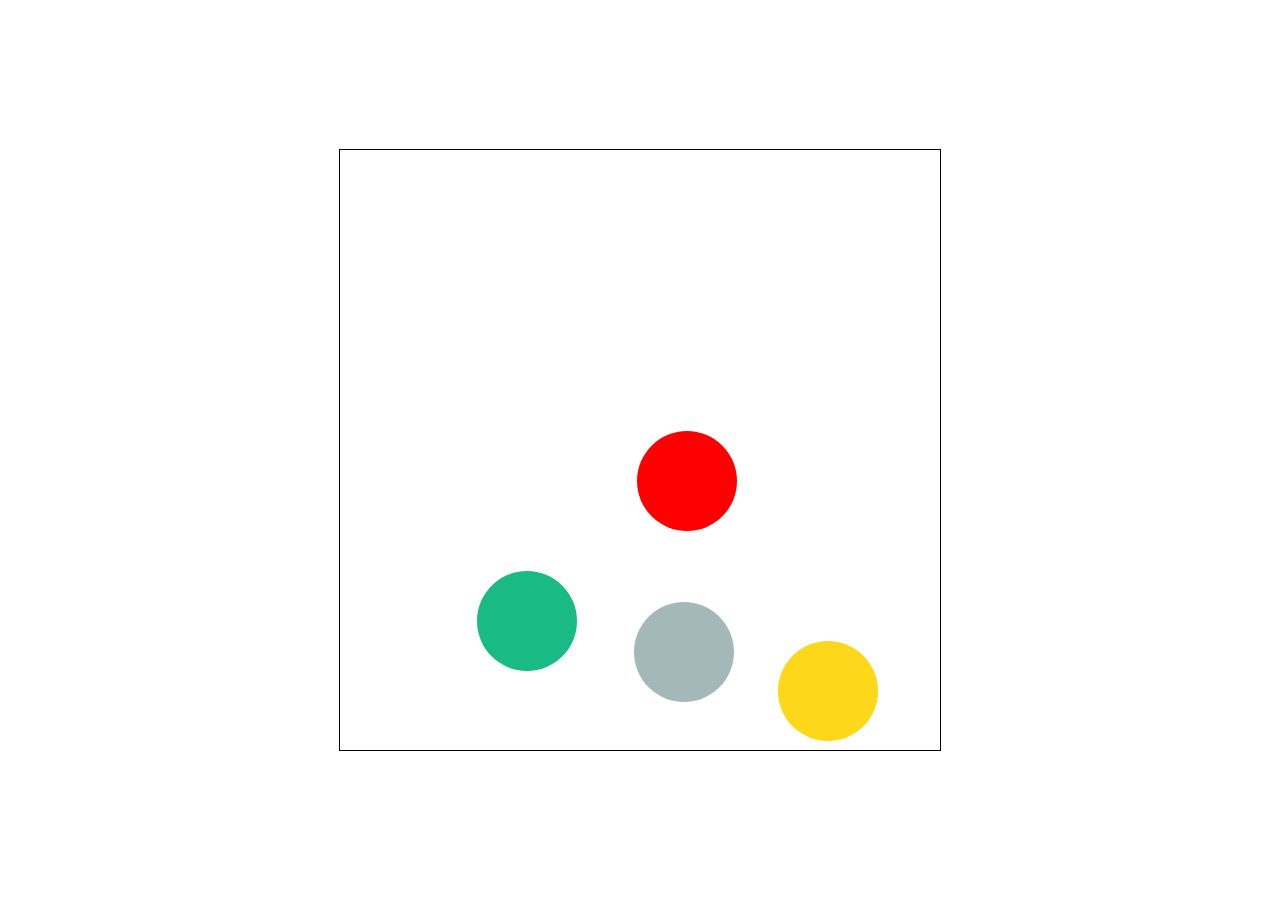
<file: funnyCircles/index.html>
<html lang="en">
<head>
    <meta charset="UTF-8">
    <meta name="viewport" content="width=device-width, initial-scale=1.0">
    <link rel="stylesheet" href="index.css">
     <title>Funny Cirles</title>
</head>
<body>
<div class = "container" id ="container"> 
    <!-- <div class="circle">

    </div>
    <div class="circle">

    </div>
    <div class="circle">

    </div> -->
</div>

<script src="index.js"></script>
</body>
</html>
</file>
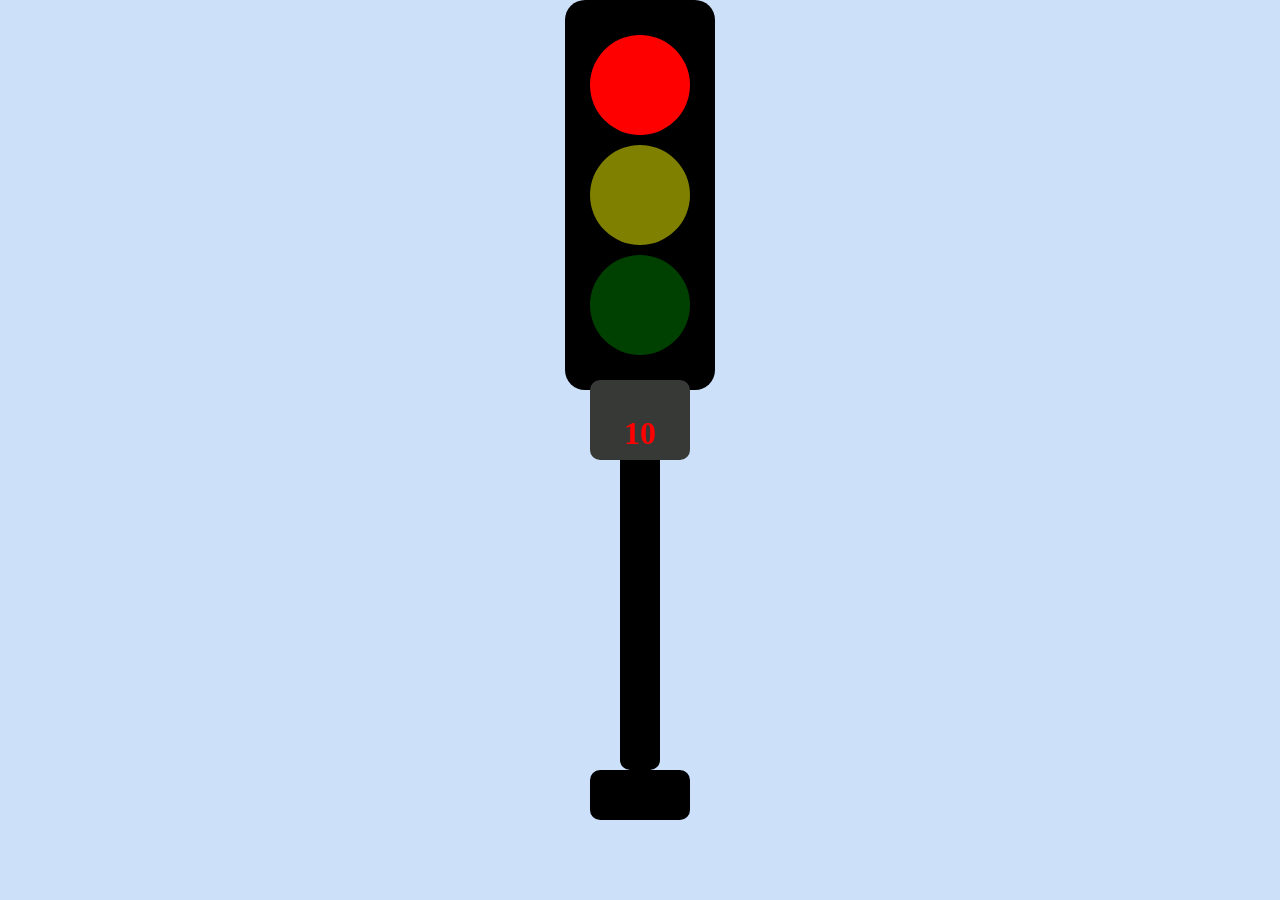
<file: TrafficLight/index.html>
<html lang="en">
<head>
    <meta charset="UTF-8">
    <meta name="viewport" content="width=device-width, initial-scale=1.0">
    <link rel="stylesheet" href="style.css">
    
    <title>Traffic Light</title>
</head>
<body>

   <div class="traffic-structure">
 <div class="container">
   
   
   <div class="circle" id="red"></div> 
   <div class="circle" id="yellow"></div>
   <div class="circle" id="green"></div> 
  </div>

   <div id="base"></div>
   <div id="holder"></div>

   <div class="timer-box">
    <div id="timer"></div>
   
</div>
  </div>

  

 
  <script src="index.js"></script>
    
</body>
</html>
</file>
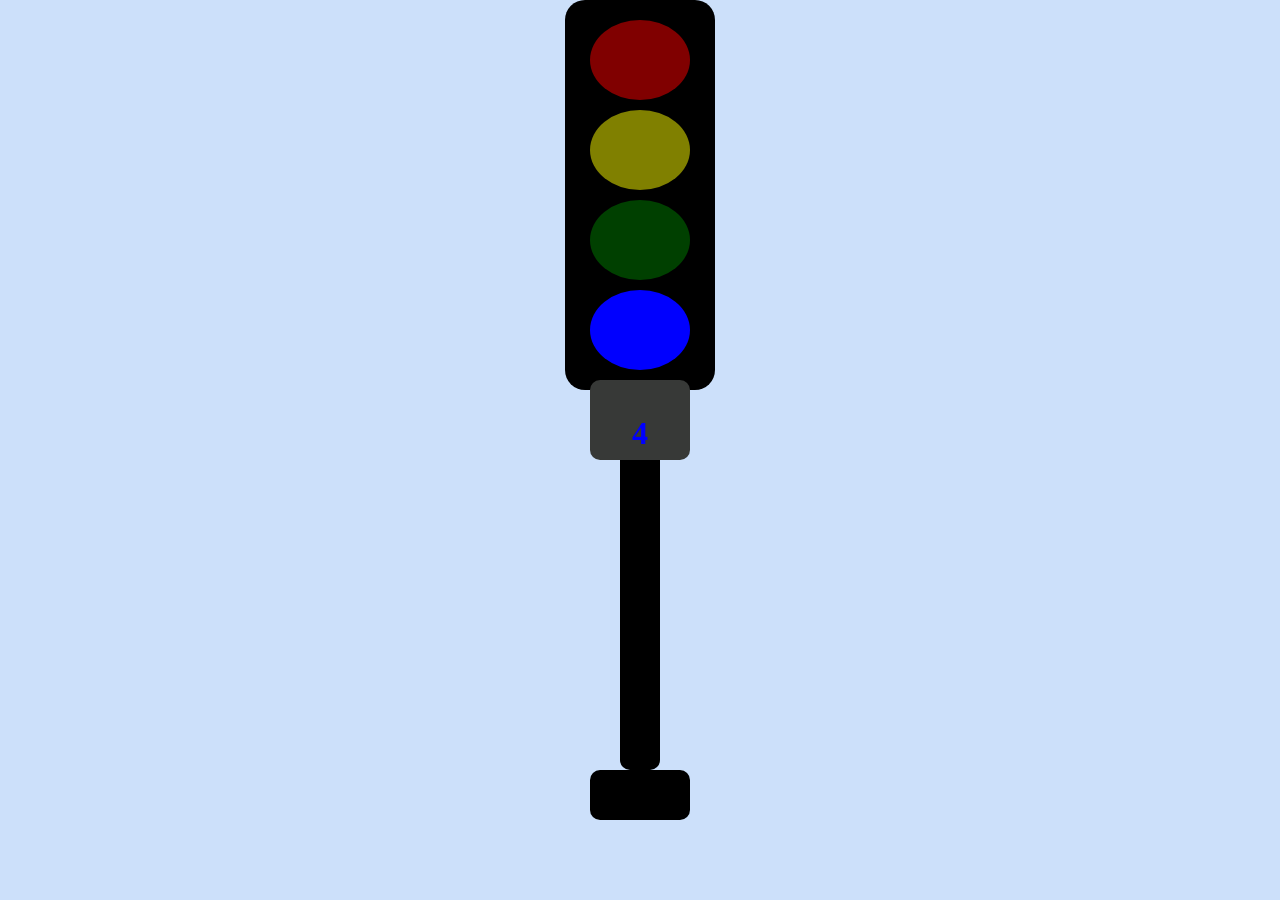
<file: TrafficlightRefact/index.html>
<html lang="en">
<head>
    <meta charset="UTF-8">
    <meta name="viewport" content="width=device-width, initial-scale=1.0">
    <link rel="stylesheet" href="style.css">
    
    <title>Traffic Light</title>
</head>
<body>

   <div class="traffic-structure">
 <div class="container">
   
   
   <div class="circle" id="red"></div> 
   <div class="circle" id="yellow"></div>
   <div class="circle" id="green"></div> 
   <div class="circle" id="blue"></div> 

  </div>

   <div id="base"></div>
   <div id="holder"></div>

   <div class="timer-box">
    <div id="timer"></div>
   
</div>
  </div>

  

 
  <script src="index.js"></script>
    
</body>
</html>
</file>
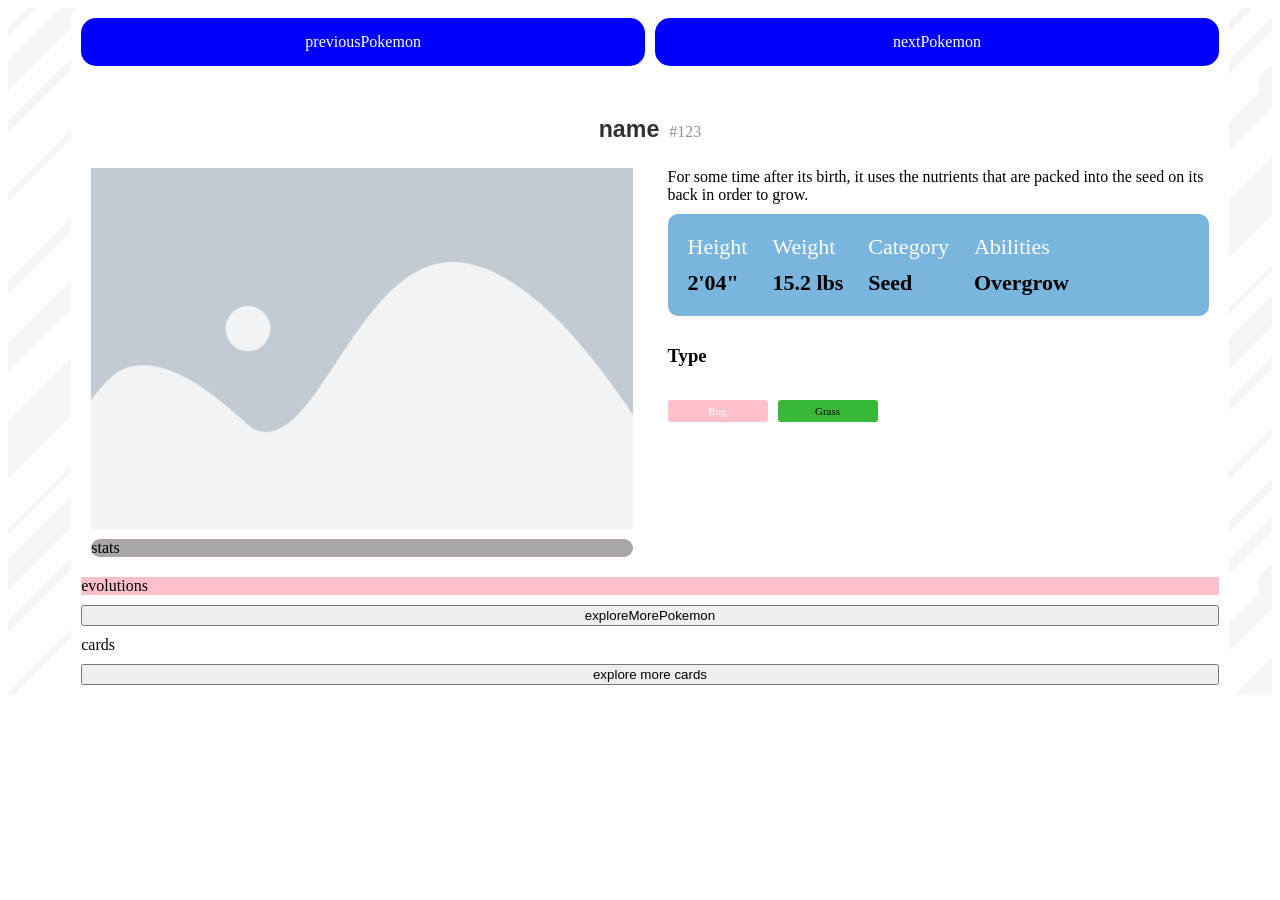
<file: pokemons/pokemons.html>
<html lang="en">

<head>
    <meta charset="UTF-8">
    <meta name="viewport" content="width=device-width, initial-scale=1.0">
    <link rel="stylesheet" href="pokemons.css">
    <title>Document</title>
</head>

<body>
    <div class="app">
        <div class="mainPage" id="mainPage"></div>
        <button id="loadMore">Load more</button>

        <div id="innerPokemonCard">
            <div class="pokemoncard">
                <div class="links">
                    <div id="previousPokemon" class="linksItem">previousPokemon</div>
                    <div id="nextPokemon" class="linksItem">nextPokemon</div>
                </div>

                <div class="title">
                    <div class="name">name</div>
                    <div class="id">#123</div>
                </div>

                <div class="coloumns">
                    <div id="coloumnLeft">
                        <img alt="Pokemon" src="./image.png">
                        <div id="stats">
                            stats
                        </div>
                    </div>

                    <div id="coloumnRight">
                        <div id="description">
                            For some time after its birth, it uses the nutrients that are packed into the seed on its
                            back in order to grow.
                        </div>

                        <div id="abilities">
                            <div class="item">
                                <div class="label">Height</div>
                                <div class="value">2'04"</div>
                            </div>

                            <div class="item">
                                <div class="label">Weight</div>
                                <div class="value">15.2 lbs</div>
                            </div>

                            <div class="item">
                                <div class="label">Category</div>
                                <div class="value">Seed</div>
                            </div>

                            <div class="item">
                                <div class="label">Abilities</div>
                                <div class="value">Overgrow</div>
                            </div>
                        </div>

                        <div id="types">
                            <h3>Type</h3>

                        <div class="badges">
                             <div class="bug badge">
                                    Bug
                             </div>

                        <div class="grass badge">
                                    Grass
                            </div>
                            </div>

                        </div>
                    </div>

                </div>
                <div id="evolutions">evolutions</div>
                <button id="exploreMorePokemons">exploreMorePokemon</button>
                <div id="cards">cards</div>
                <button id="buttonCards">explore more cards</button>
            </div>
        </div>


    </div>

    <script src="pokemons.js"></script>
</body>

</html>
</file>
<file: funnyCircles/index.css>
body {
     display: flex;
    justify-content: center;
    align-items: center;
}

.container {
    position: relative;
    width: 600px;
    height: 600px;
    border: 1px black solid;
}
.circle {
    position: absolute;
    background-color: red;
    border-radius: 100%;
}
</file>
<file: TrafficLight/style.css>
body {
  margin: 0;
  height: 100vh;
  display: flex;
  justify-content: center;
  align-items: center;
  background-color: rgb(204, 224, 250);
  
}

.traffic-structure {
  display: flex;
  flex-direction: column;
  align-items: center;
  height: 100%;
}

.container  {
    display: flex;
    flex-direction: column;
    justify-content: center;
    align-items: center;
    gap: 10px;
    background-color: black;
    width: 150px;
    border-radius: 20px;
    height: 350px;
    padding-top: 20;
    padding-bottom: 20;
    margin-bottom: 380;

   
}

.circle {
    width: 100px;
    height: 100px; 
    border-radius: 100%;
    opacity: 0.5;

}
#red {
    background-color: red;
    
}


#yellow {
    background-color: yellow;
}


#green {
    background-color: green;
    
}

#base {
  width: 100px;
  height: 50px;
  background-color: black;
  border-radius: 10px;
  margin: 0px;
}

#holder {
    width: 40px;
    height: 380px;
    background-color: black;
    border-radius: 10px;
    margin: -430;
}

.timer-box {
    background-color: #373937;
    font-size: 32px;
    text-align: center;
    border-radius: 10px;
    width: 100;
    height: 80;
    margin-top: 40;
}

    #timer {
    font-size: 32px;
    color: green;
    margin-top: 35px;
    font-weight: bold;
    height: 80;
   
}
</file>
<file: TrafficlightRefact/style.css>
body {
  margin: 0;
  height: 100vh;
  display: flex;
  justify-content: center;
  align-items: center;
  background-color: rgb(204, 224, 250);
  
}

.traffic-structure {
  display: flex;
  flex-direction: column;
  align-items: center;
  height: 100%;
}

.container  {
    display: flex;
    flex-direction: column;
    justify-content: center;
    align-items: center;
    gap: 10px;
    background-color: black;
    width: 150px;
    border-radius: 20px;
    height: 350px;
    padding-top: 20;
    padding-bottom: 20;
    margin-bottom: 380;

   
}

.circle {
    width: 100px;
    height: 100px; 
    border-radius: 100%;
    opacity: 0.5;

}
#red {
    background-color: red;
    
}


#yellow {
    background-color: yellow;
}


#green {
    background-color: green;
    
}

#blue {
    background-color: blue;
    
}

#base {
  width: 100px;
  height: 50px;
  background-color: black;
  border-radius: 10px;
  margin: 0px;
}

#holder {
    width: 40px;
    height: 380px;
    background-color: black;
    border-radius: 10px;
    margin: -430;
}

.timer-box {
    background-color: #373937;
    font-size: 32px;
    text-align: center;
    border-radius: 10px;
    width: 100;
    height: 80;
    margin-top: 40;
}

    #timer {
    font-size: 32px;
    color: green;
    margin-top: 35px;
    font-weight: bold;
    height: 80;
   
}
</file>
<file: pokemons/pokemons.css>
body {
     /* display: flex;
    justify-content: center;
    align-items: center; */
}

 #mainPage {
    display: none;
    flex-direction: row;
    flex-wrap: wrap;
    width: 900px;
    gap: 15px;
    justify-content: center;   
} 

.app {
    width: 100%;
    background: #fff url(./container_bg.png);
    display: flex;
    justify-content: center;
    flex-direction: column;
    align-items: center;
}


.pokemoncard{

   width: 205px;
    background-color: white;
    display: flex;
    gap: 10px;
    flex-direction: column;
    padding: 10px;
    border-radius: 10px;
}


.pokemoncard .name {
  font-family: "Flexo-Demi", Arial, sans-serif;
  color: #313131;
  text-transform: none;   
  font-size: 145%;
  margin-bottom: 5px;
  font-weight: 600;      
}
.pokemoncard .abilities {
  display: flex;
  flex-wrap: wrap;
  gap: 0 1.5625%;
}
.pokemoncard img {
    width: 100%;
}
.id {
    color: #919191;
}
.name {
    color: #313131;
    font-size: 155%;    
}
.buttons {
    display: flex;
    gap: 15px;
    flex-direction: row;
}
#loadMore{

   display:none;
   margin:16px auto 48px; 
   padding:10px 16px;
   border-radius:8px;
   background:#7287e2; 
   cursor:pointer;
}
.badge {
    border-radius: 3px;
    font-size: 11px;
    text-align: center;
    width: 80px;
    padding: 5px 10px;
    background-color: rgb(197, 194, 194);
    text-transform: capitalize;
}
.fire {
    background-color: red;
    color: white;
}
.water {
    background-color: rgb(93, 173, 226);
    color: white;
}
.flying {
     background: linear-gradient(180deg, #3dc7ef 50%, #bdb9b8 50%);
}
.grass {
    background-color: rgb(55, 184, 55);
}
.poison{
    background-color: rgb(151, 69, 151);
}
.bug {
    background-color: pink;
    color: white
}
.normal{
    background-color: aliceblue;
}
.electric{
    background-color: silver;
}
.fairy {
    background-color: aquamarine;
}
.ground {
    background-color: rgb(97, 41, 41);
    color: white;
}
 .previousPokemon {
    display: inline;
    width: 50%
 }
 #innerPokemonCard{
    display: flex;
    flex-direction: column;
    width: 90%;
 }
#innerPokemonCard .pokemoncard {
    width: 100% 
}
.coloumns {
    display: flex;
}
#coloumnLeft {
    display: flex;
    flex-direction: column;
    gap: 10px;
    padding: 10px;
    width: 100%;
}
#coloumnRight{
   display: flex;
    flex-direction: column;
    gap: 10px;
    padding: 10px;
    width: 100%;
}
#stats{
    background-color: blue;
    width: 100%
}
#evolutions {
    background-color: pink;
    width: 100%
}
#version {
    background-color: #919191;
    width: 100%
}
#versionLabels {
    background-color: aqua;
    width: 100%;
    display: flex
}
.coloumns {    
     display: flex;
     gap: 15px; 
}
#evolutions { order: 1; }
#buttonCards { order: 2; }
#exploreMorePokemons { order: 3}
#cards {order: 4}
#buttonCards {order: 5}
.links {
   display: flex;
    justify-content: space-between;
    gap: 10px;
    flex-direction: row;
    align-content: space-around;
    margin-bottom: 40px;
}
.linksItem {
    background-color: blue;
    color: white;
    padding: 15px;
    border-radius: 15px;
    width: 100%;
    justify-content: center;
    display: flex;
}
.title {
   display: flex;
    gap: 10px;
    flex-direction: row;
    justify-content: center;
    align-items: center;
}
#abilities {
    background: rgb(121, 181, 221);
    padding: 20px;
    border-radius: 10px;
    display: flex;
    gap: 25px;
    flex-direction: row;
}
#abilities .item {
   display: flex;
    flex-direction: column;
    gap: 10px;
}
#abilities .item .value {
    font-size: 22px; 
    font-weight: 600;
}
#abilities .item .label {
    font-size: 22px;
    color: white;
}
#types {
    display: flex;
    gap: 15px;
    flex-direction: column;
}
.badges {
        display: flex;
        gap: 10px;
}
#stats {
    background-color: rgb(170, 166, 166);
    border-radius: 20px;
    width: 100%;   
}
</file>
